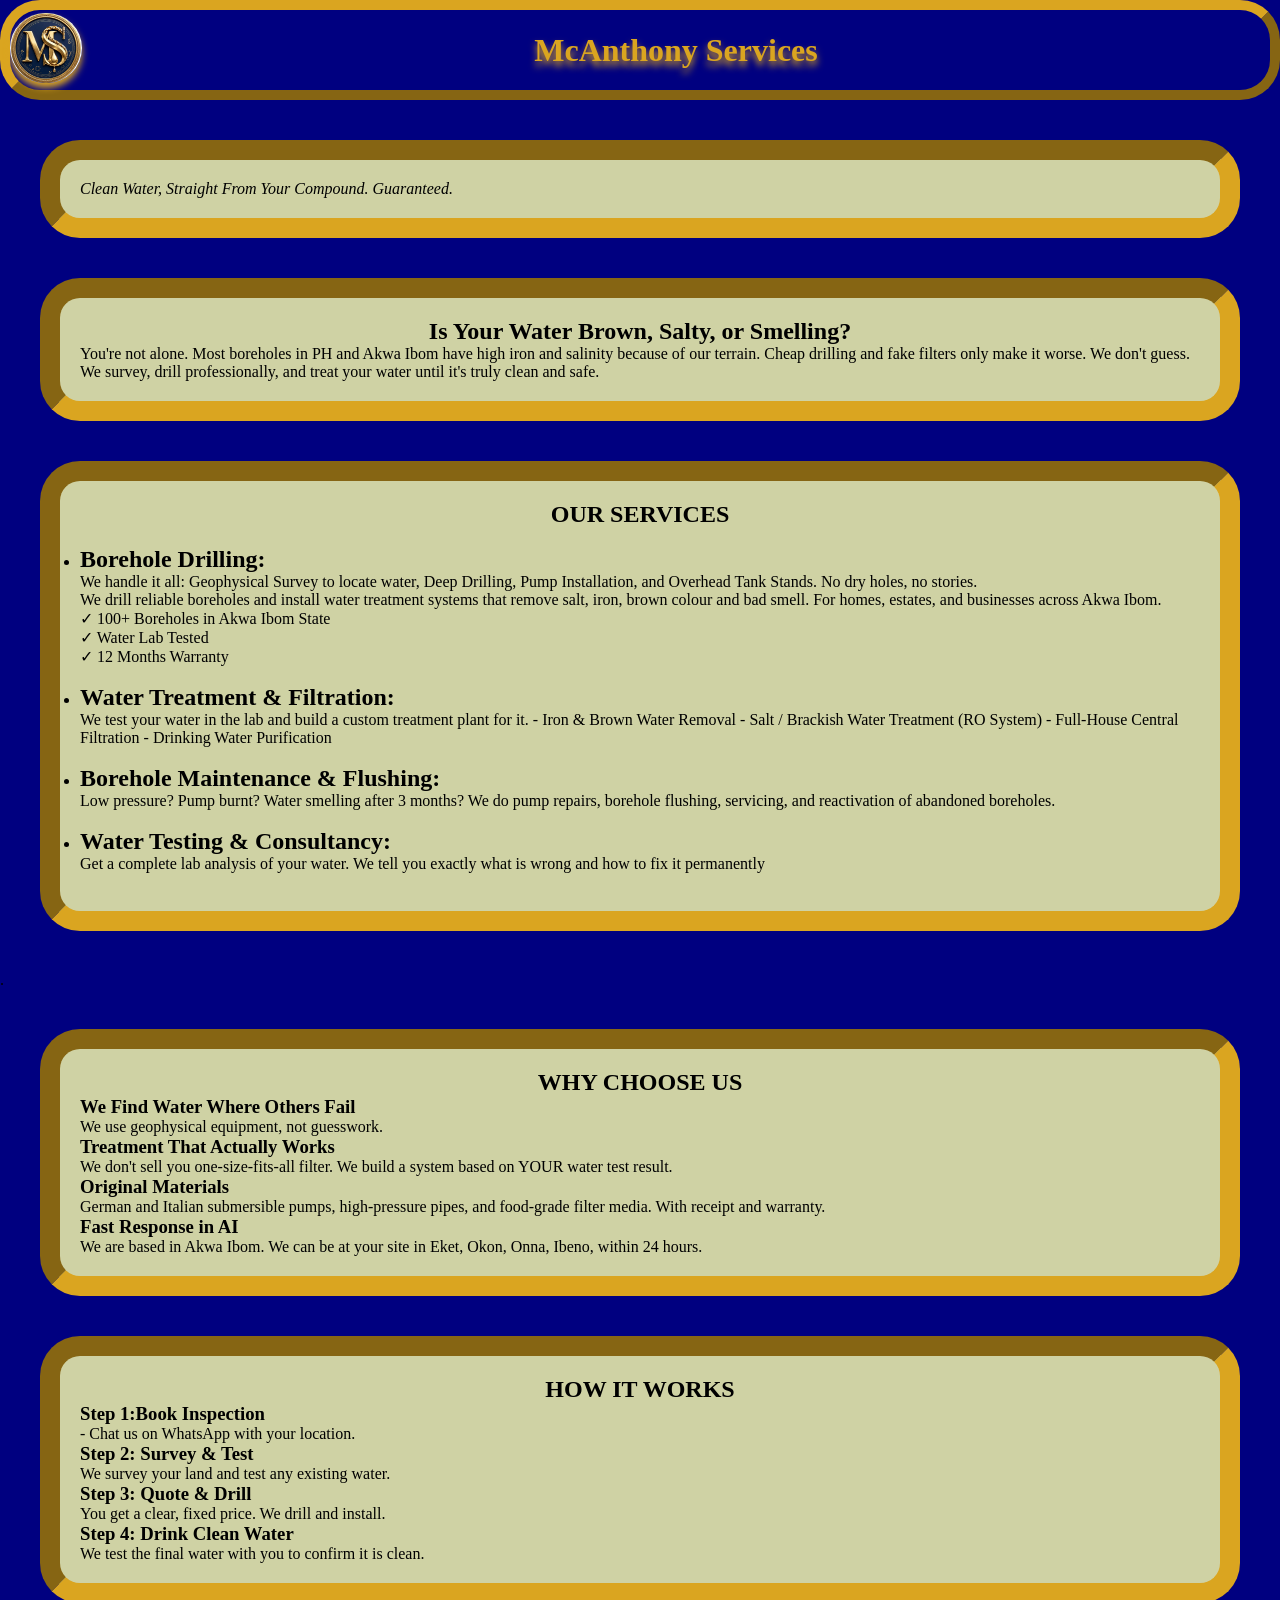
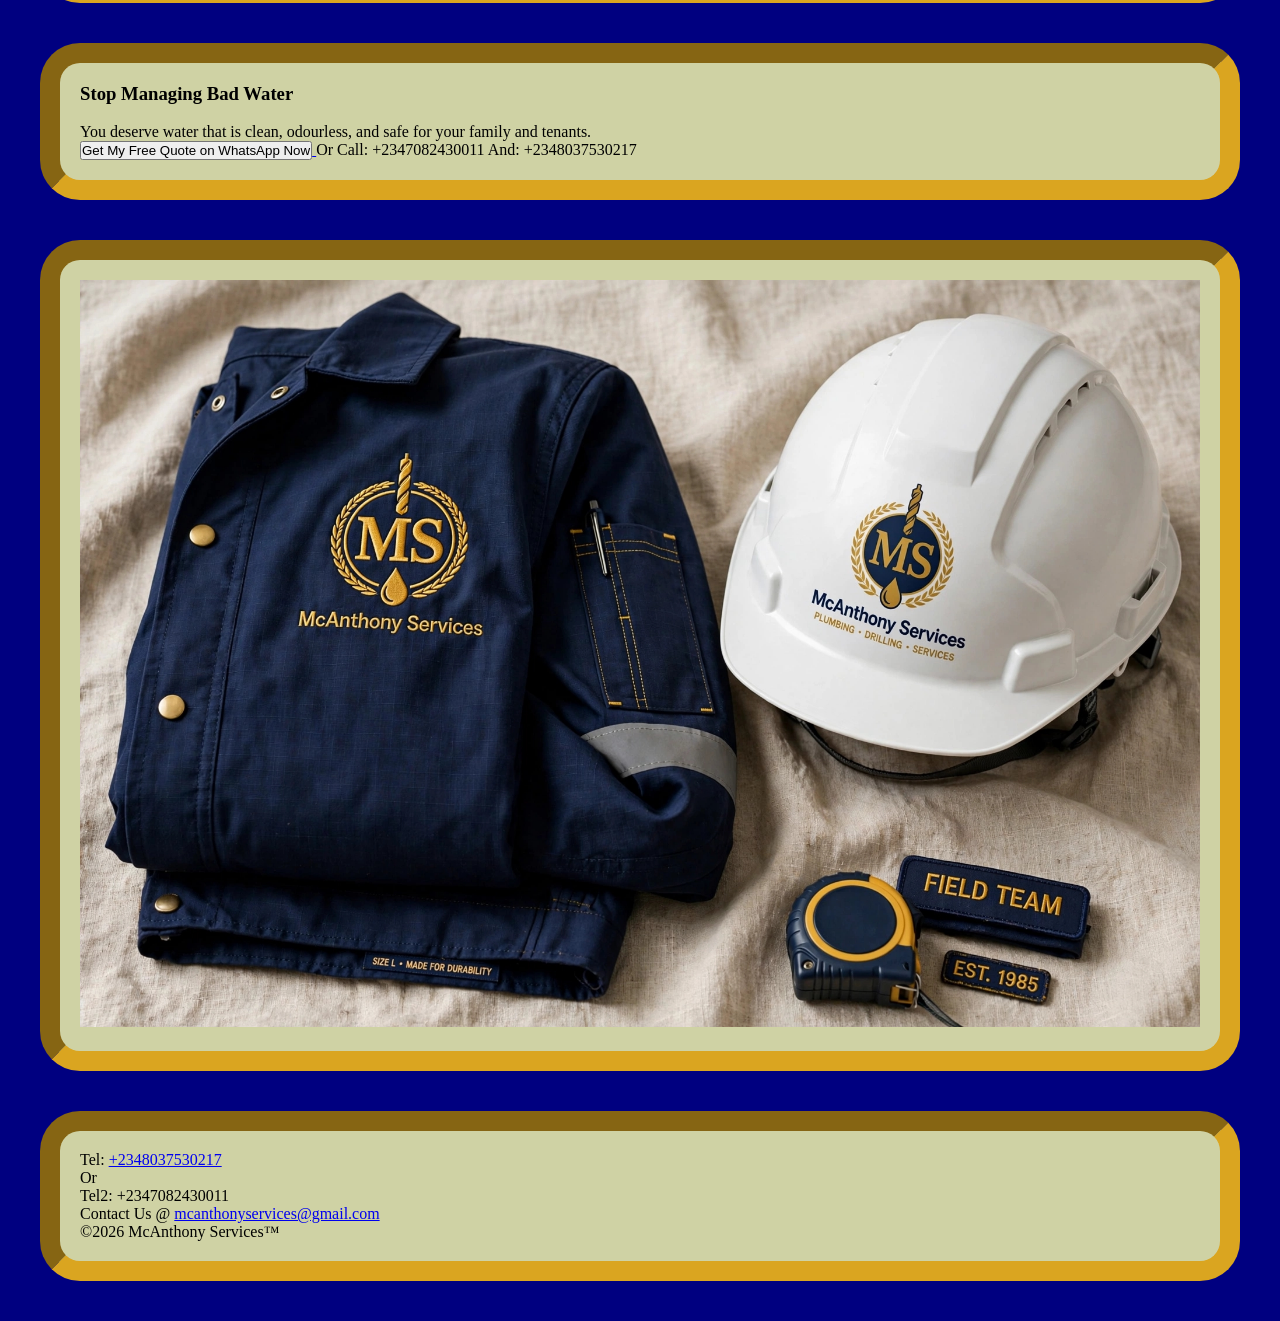
<file: index.html>
<!DOCTYPE html>
<html lang="en">
<head>
  <meta charset="UTF-8">
  <meta name="viewport" content="width=device-width, initial-scale=1.0">
  <title>McAnthony Services</title>
  <link rel="stylesheet" href="style.css" type="text/css" media="all">
  <link rel="shortcut icon" href="icon (1).jpg" type="image/x-icon">
</head>
<body>
  <header>
    <div class="hero-icon">
      <img src="icon (1).jpg">
    </div>
    <div class="hero-heading">
      <h1>McAnthony Services</h1>
    </div><br>
  </header>
  <main>
<!--1. NAVBAR
Logo: [YOUR COMPANY NAME]
Menu: Services | Projects | Water Test | Contact
Button: [ Book Free Inspection ]-->
    <section class="body">
      <em>Clean Water, Straight From Your Compound. Guaranteed.</em>
    </section>
    <section class="body">
      <h1>Is Your Water Brown, Salty, or Smelling?</h1>
      <p>You're not alone. Most boreholes in PH and Akwa Ibom have high iron and salinity because of our terrain. Cheap drilling and fake filters only make it worse.
    
    We don't guess. We survey, drill professionally, and treat your water until it's truly clean and safe.</p>
    </section> 
    <section class="body">
      <h1>
        OUR SERVICES
      </h1>
      <br>
      <p>
            <ul>
              <li><h2>Borehole Drilling:</h2>
    We handle it all: Geophysical Survey to locate water, Deep Drilling, Pump Installation, and Overhead Tank Stands. No dry holes, no stories.
                  <p>
      We drill reliable boreholes and install water treatment systems that remove salt, iron, brown colour and bad smell. For homes, estates, and businesses across Akwa Ibom.
    <p>✓ 100+ Boreholes in Akwa Ibom State <br>✓ Water Lab Tested <br>✓ 12 Months Warranty</p>
    </li><br>
    <li><h2>Water Treatment & Filtration:</h2>
    We test your water in the lab and build a custom treatment plant for it.
    - Iron & Brown Water Removal
    - Salt / Brackish Water Treatment (RO System)
    - Full-House Central Filtration
    - Drinking Water Purification
    </li><br>
    <li>
      <h2>Borehole Maintenance & Flushing:</h2>
    Low pressure? Pump burnt? Water smelling after 3 months? We do pump repairs, borehole flushing, servicing, and reactivation of abandoned boreholes.
    
    </li><br>
    <li>
      <h2>Water Testing & Consultancy:</h2>
    Get a complete lab analysis of your water. We tell you exactly what is wrong and how to fix it permanently
    </li><br>
            </ul>
      </p>
    </section>
    
.
    
    <section class="body">
      <h1>
        WHY CHOOSE US
      </h1>
      <p>
            <h3>We Find Water Where Others Fail</h3>We use geophysical equipment, not guesswork.
    <h3>Treatment That Actually Works</h3>We don't sell you one-size-fits-all filter. We build a system based on YOUR water test result.<br>
    <h3>Original Materials</h3>
        German and Italian submersible pumps, high-pressure pipes, and food-grade filter media. With receipt and warranty.
    <br>
    <h3>Fast Response in AI</h3>
        We are based in Akwa Ibom. We can be at your site in Eket, Okon, Onna, Ibeno, within 24 hours.
      </p>
    </section>
    

      <section class="body">
        <h1>
          HOW IT WORKS
        </h1>
        <p><h3>Step 1:Book Inspection </h3>- Chat us on WhatsApp with your location.
      <h3>Step 2: Survey & Test</h3> We survey your land and test any existing water.
      <h3>Step 3: Quote & Drill</h3> You get a clear, fixed price. We drill and install.
      <h3>Step 4: Drink Clean Water</h3>We test the final water with you to confirm it is clean.</p>
      </section>
      
      <section class="body">
        <h3>Stop Managing Bad Water</h3><br>
      
      You deserve water that is clean, odourless, and safe for your family and tenants.<br>
      
      <a href="https://wa.me/+2348037530217/">
        <button>
        Get My Free Quote on WhatsApp Now
        </button>
        </a>
      Or Call: +2347082430011
        And: +2348037530217
      </section>
  </main>
<section class="body">
  <img width="100%" src="ad.jpg">
</section>
  <footer class="body">
    Tel: <a href="https://wa.me/+2348037530217">+2348037530217</a>
    <br>
    Or<br>
    Tel2: +2347082430011
    <br>
    Contact Us @ <a href="mailto:mcanthonyservices@gmail.com">mcanthonyservices@gmail.com</a><br>
    ©2026 McAnthony Services™
  </footer>
</body>
</html>
</file>
<file: style.css>
*{
  margin: 0;
  padding: 0;
  box-sizing: border-box;
}

body{
  background-color: navy;
}
header{
  height: 100px;
  background: navy;
  color: goldenrod;
  display: flex;
  align-items: center;
  justify-content: space-between;
  font-weight: bold;
  font-family: 'Times New Roman', Times, serif;
  text-shadow: 0px 5px 7px;
  border: 10px outset goldenrod;
  border-radius: 40px;
  position: sticky;
    top: 0;
    z-index: 20;
}

div.hero-icon img{
  width: 72px;
  border-radius: 37px;
  box-shadow: 0 5px 7px;
}

footer{
  background-color: navy;
  font-weight: 300;
}

.body{
  min-width: 300px;
  max-width: 1fr;
  background-color: #cfd2a4;
  border: 20px inset goldenrod;
  border-radius: 40px;
  padding: 20px;
  margin: 40px;
  font-family: Cambria, Cochin, Georgia, Times, 'Times New Roman', serif;
}

h1{
  text-align: center;
}
</file>
